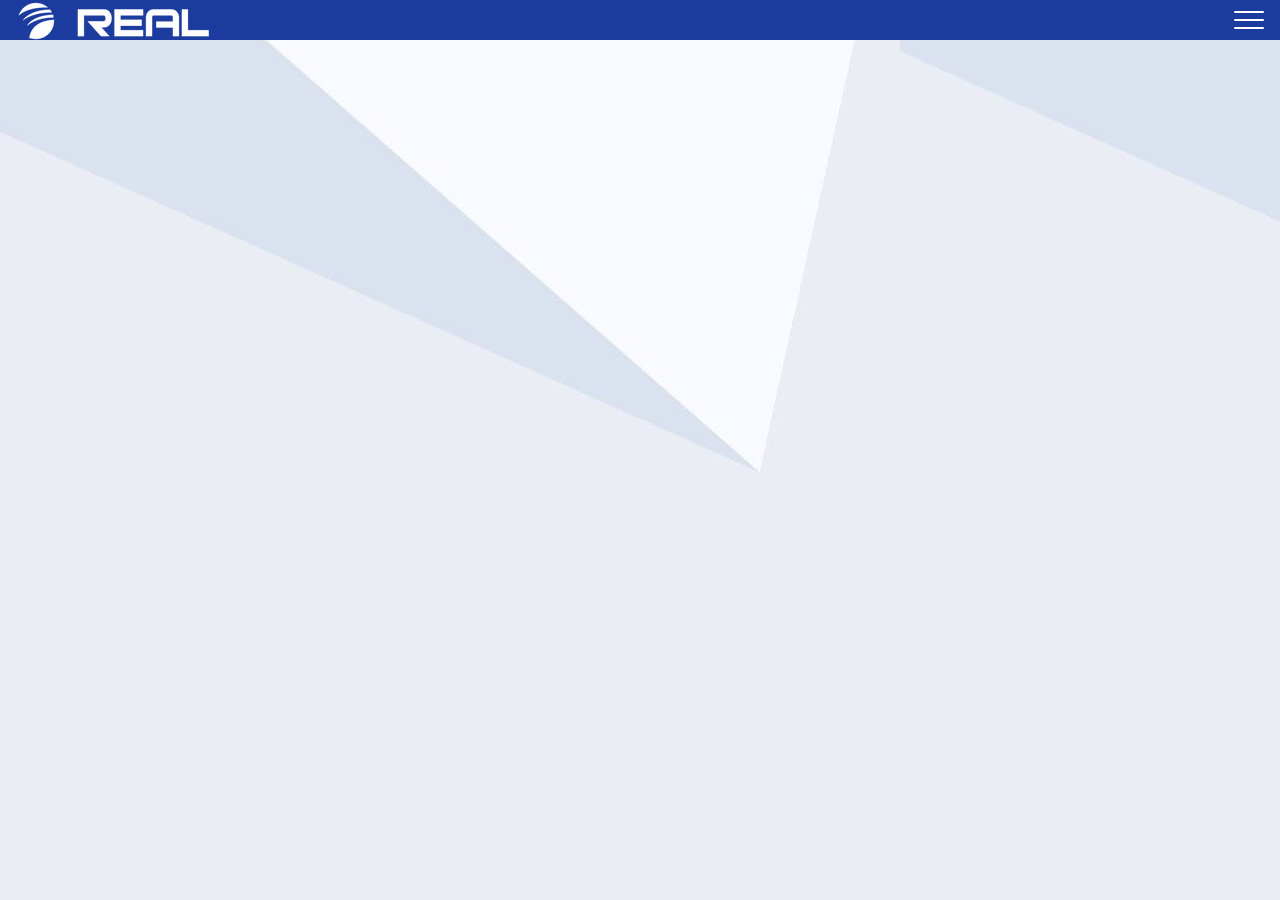
<file: view/index.html>
<!DOCTYPE html>
<html lang="PT-BR">
<head>
    <meta charset="UTF-8">
    <meta http-equiv="X-UA-Compatible" content="IE=edge">
    <link rel="stylesheet" href="../style/style.css">
    <meta name="viewport" content="width=device-width, initial-scale=1.0">
    <title>Real Assessoria Empresarial</title>
</head>
<body>
    <header>
        <aside class="top-nav">
                <div>
                  <figure>
                    <img src="../assets/logo-do-site.webp" alt="">
                  </figure>
                </div>
                <input id="menu-toggle" type="checkbox" />
                <label class='menu-button-container' for="menu-toggle">
                <div class='menu-button'></div>
              </label>
                <ul class="menu">
                  <li>Nossos Serviços</li>
                  <li>Área do Cliente</li>
                  <li>Contato</li>
                  <li>Sobre</li>
                  <li>E-mail Colaboradores</li>
                </ul>
        </aside>
    </header>
</body>
</html>
</file>
<file: style/style.css>
@import url('https://fonts.googleapis.com/css2?family=Work+Sans:wght@100&display=swap');
@import url('https://fonts.googleapis.com/css2?family=M+PLUS+Rounded+1c&display=swap');
@import url('https://fonts.googleapis.com/css2?family=Roboto+Mono&display=swap');
@import url('https://fonts.googleapis.com/css2?family=Inter:wght@200&display=swap');
@import url('https://fonts.googleapis.com/css2?family=Merriweather:wght@300&display=swap');

:root {
  --menu_font: 'Work Sans', sans-serif;
  --primary-text: 'M PLUS Rounded 1c', sans-serif;
  --secondary-text: 'Roboto Mono', monospace;
  --third-text: 'Inter', sans-serif;
  --fourth-text: 'Merriweather', serif;
  --bg_img: url(../assets/bg-container-mobile.jpg);
  --primary-color: #1c3b9e;
}

* {
  margin: 0;
  padding: 0;
  box-sizing: border-box;
  scroll-behavior: smooth;
}

@media screen and (min-width: 300px) {
  /** INICIO DO DARK MODE **/
  .dark-mode {
    background: none !important;
    background-color: #444 !important
  }

  .dark-mode h1, .dark-mode h2, .dark-mode h3, .dark-mode p {
    color: #bfbfbf !important;
  }

  .dark-mode #middle-text, .dark-mode .service  {
    background-color: #797676 !important;
  }

  .btn-theme {
    display: flex;
    margin-left: 88%;
    width: 10px !important;
    border: none;
  }

  .btn {
    display: flex;
    align-items: center;
    background: none;
    border: none;
    border-radius: 10px;
  }
  /** FIM DO DARK MODE **/

  .service-left,
  .service-right {
    /**Display setado para tablet / desktop**/
    display: block;
  }

  h2 {
    vertical-align: center;
    text-align: center;
  }

  body {
    height: 100%;
    background: var(--bg_img) 100vh fixed !important;
  }

  .top-nav {
    display: flex;
    flex-direction: row;
    align-items: center;
    justify-content: space-between;
    background: var(--primary-color);
    color: #FFF;
    max-width: 100vw;
    height: 40px;
    padding: 1em;
  }

  .menu {
    display: flex;
    flex-direction: row;
    list-style-type: none;
    margin: 0;
    padding: 0;
  }

  .menu>li {
    margin: 0 1rem;
    overflow: hidden;
    font-family: var(--third-text);
    font-weight: 100 !important;
  }

  .menu-button-container {
    display: none;
    height: 100%;
    width: 30px;
    cursor: pointer;
    flex-direction: column;
    justify-content: center;
    align-items: center;
  }

  #menu-toggle {
    display: none;
  }

  .menu-button,
  .menu-button::before,
  .menu-button::after {
    display: block;
    background-color: #fff;
    position: absolute;
    height: 2px;
    width: 30px;
    transition: transform 400ms cubic-bezier(0.23, 1, 0.32, 1);
    border-radius: 2px;
  }

  .menu-button::before {
    content: '';
    margin-top: -8px;
  }

  .menu-button::after {
    content: '';
    margin-top: 8px;
  }

  #menu-toggle:checked+.menu-button-container .menu-button::before {
    margin-top: 0px;
    transform: rotate(405deg);
  }

  #menu-toggle:checked+.menu-button-container .menu-button {
    background: rgba(255, 255, 255, 0);
  }

  #menu-toggle:checked+.menu-button-container .menu-button::after {
    margin-top: 0px;
    transform: rotate(-405deg);
  }

  .menu-button-container {
    display: flex;
  }

  .menu {
    position: absolute;
    top: 0;
    margin-top: 40px;
    left: 0;
    flex-direction: column;
    width: 100%;
    justify-content: center;
    align-items: center;
  }

  #menu-toggle~.menu li {
    height: 0;
    margin: 0;
    padding: 0;
    border: 0;
    transition: height 900ms cubic-bezier(0.23, 1, 0.32, 1);
  }

  #menu-toggle:checked~.menu li {
    border: none;
    height: 2.5em;
    padding: 0.5em;
    transition: height 300ms cubic-bezier(0.23, 1, 0.32, 1);
  }

  .menu>li {
    display: flex;
    justify-content: center;
    margin: 0;
    padding: 0.5em 0;
    width: 100%;
    color: white;
    background-color: #333232;
  }

  .menu>li:not(:last-child) {
    border-bottom: 1px solid #444;
  }

  .menu a {
    text-decoration: none;
    color: #FFF;
  }

  .menu a:hover {
    text-decoration: none;
    color: #bfbfbf;
  }


  #primary-text h1, #primary-text h2 {
    display: flex;
    width: 300px;
    text-align: left;
    margin-left: 1rem;
    margin-top: 4%;
    color: #000;
    font-size: 20px;
    font-family: var(--fourth-text);
    font-weight: 500;
  }

  #carousel-box {
    display: flex;
    margin-top: 10%;
    margin-left: auto;
    margin-right: auto;
    width: 380px;
  }

  .carousel-inner img {
    width: 100%;
    height: 100%;
  }

  #img-content {
    display: flex;
    justify-content: center;
    margin-left: auto;
    margin-right: auto;
    margin-top: 10%;
  }

  #middle-text-title {
    position: relative;
    margin-left: auto;
    margin-right: auto;
    margin-bottom: 3rem;
    top: 4rem;
    width: 300px;
    height: 60px;
    background-color: var(--primary-color);
    font-family: var(--primary-text);
    font-weight: 600;
  }

  #middle-text-title h2 {
    display: flex;
    justify-content: center;
    margin-left: auto;
    margin-right: auto;
    text-align: center;
    padding-top: 3%;
    color: #FFF;
    width: 250px;
  }

  #middle-text {
    display: flex;
    justify-content: center;
    text-align: justify;
    background-color: rgb(231, 230, 230);
    margin-top: 15%;
    font-family: var(--primary-text);
    font-weight: 300;
    padding: 5%;
  }

  .content-text {
    display: flex;
    text-align: justify;
    margin-top: 7%;
    text-indent: 4%;
    font-family: var(--third-text);
    font-weight: 900 !important;
  }

  #myBtn {
    position: fixed;
    bottom: 20px;
    right: 10px;
    z-index: 1000;
    font-size: 18px;
    border: none;
    outline: none;
    background-color: rgb(167, 159, 159);
    opacity: 40%;
    padding: 5px;
    border-radius: 4px;
  }

  #middle-about {
    display: flex;
    flex-direction: column;
    align-items: center;
    margin-top: 3.5rem;
  }

  #middle-about img {
    display: flex;
    justify-self: center;
    margin-left: auto;
    margin-right: auto;
    padding-top: 7%;
  }

  .title h2 {
    display: flex;
    justify-content: center;
    align-items: center;
    margin-right: auto;
    margin-left: auto;
  }

  .desc h3 {
    display: flex;
    justify-content: center;
    font-family: var(--primary-text);
    color: var(--primary-color);
    font-weight: 600;
  }

  .desc p {
    display: flex;
    flex-direction: column;
    text-align: center;
    justify-content: center;
    font-family: var(--secondary-text);
    font-size: 15px;
    font-weight: 300;
  }

  .desc-3 {
    display: flex;
    margin-bottom: -1.2rem;
  }

  .title h2 {
    display: flex;
    justify-content: center;
    font-family: var(--primary-text);
    color: var(--primary-color);
    font-weight: 600;
  }

  .service {
    display: flex;
    flex-direction: column;
    margin-top: 1rem;
    align-items: center;
    background-color: #FFF;
  }

  .service img {
    display: flex;
    margin-top: 3.5rem;
  }

  .service h3,
  p {
    display: flex;
    justify-content: center;
    align-items: center;
    text-align: center;
    font-family: var(--secondary-text);
    font-weight: 400;
  }

  #contacts {
    display: flex;
    flex-direction: column;
    margin-top: 27rem;
    align-items: center;
    justify-content: center;
    height: 350px;
  }

  #contacts h3 {
    display: flex;
    background-color: var(--primary-color);
    justify-content: center;
    align-items: center;
    margin-left: auto;
    margin-right: auto;
    color: #FFF;
    width: 320px;
    font-family: var(--secondary-text);
    height: 60px !important;
  }

  .form-contact {
    display: flex;
    justify-content: center;
    align-items: flex-start;
    margin-left: auto;
    margin-right: auto;
    flex-direction: column;
    width: 400px;
    height: 680px;
    background-color: var(--primary-color);
    border-radius: 6px
  }

  ::placeholder {
    margin-left: .5rem;
    margin-right: .5rem;
    font-family: var(--secondary-text);
    padding-left: .5rem;
    border: none;
  }

  .select-user {
    display: flex;
    margin-left: 2rem;
    margin-top: 1.6rem;
    background-color: #FFF;
    border: none;
    border-radius: 6px;
    height: 30px;
    font-family: var(--secondary-text);
    color: #797676;
  }

  .form-contact label {
    margin-left: 2rem;
    margin-top: 1rem;
    margin-bottom: 1px;
    font-family: var(--secondary-text);
    color: #bfbfbf;
  }

  .form-contact input, .form-contact textarea  {
    width: 340px;
    margin-left: auto;
    margin-right: auto;
    font-family: var(--secondary-text);
    border-radius: 6px;
    border: none;
  }

  .btn {
    display: flex;
    background-color: #bfbfbf !important;
    margin-top: .9rem;
    width: 90px !important;
    margin-left: auto !important;
    margin-right: auto !important;
    font-family: var(--secondary-text);
  }

  .btn:hover {
    background: var(--primary-color) !important;
    border: 3px solid #bfbfbf;
  }

  #midias {
    display: flex;
    justify-content: center;
    margin-top: 135rem;
    height: 800px;
  }

  .title {
    display: flex;
  }

  .background-box {
    display: flex;
    margin-left: auto;
    margin-right: auto;
    background-color: #bfbfbf;
    width: 380px;
    height: 1010px;
    border-radius: 6px;
    opacity: 60%;
  }

  .box-midia {
    position: absolute;
    flex-direction: column;
    width: 380px;
  }

  .box-midia h2, .box-midia p{
    font-family: var(--primary-text);
  }
  
  .midia-itens {
    display: flex;
    margin-top: 10px;
    flex-direction: column;
    align-items: center;
    padding: .5rem;
  }

  .midia-itens img:hover {
    width: 70px;
  }

  .check-t {
    display: flex !important;
    margin-top: 15px !important;
    margin-left: -8.5rem !important;
  }

  .check-p {
    display: flex;
    margin-left: 3rem;
    margin-top: -1.2rem;
    color: #FFF;
    font-family: var(--third-text);
  }

  #footer {
    display: flex;
    justify-content: flex-start;
    align-items: center;
    margin-top: 15rem;
    width: 100vw !important;
    height: 50px !important;
    background-color: #333232;
  }

  #footer h2 {
    font-family: var(--third-text);
    font-size: 10px !important;
    color: #bfbfbf !important;
  }
}
</file>
